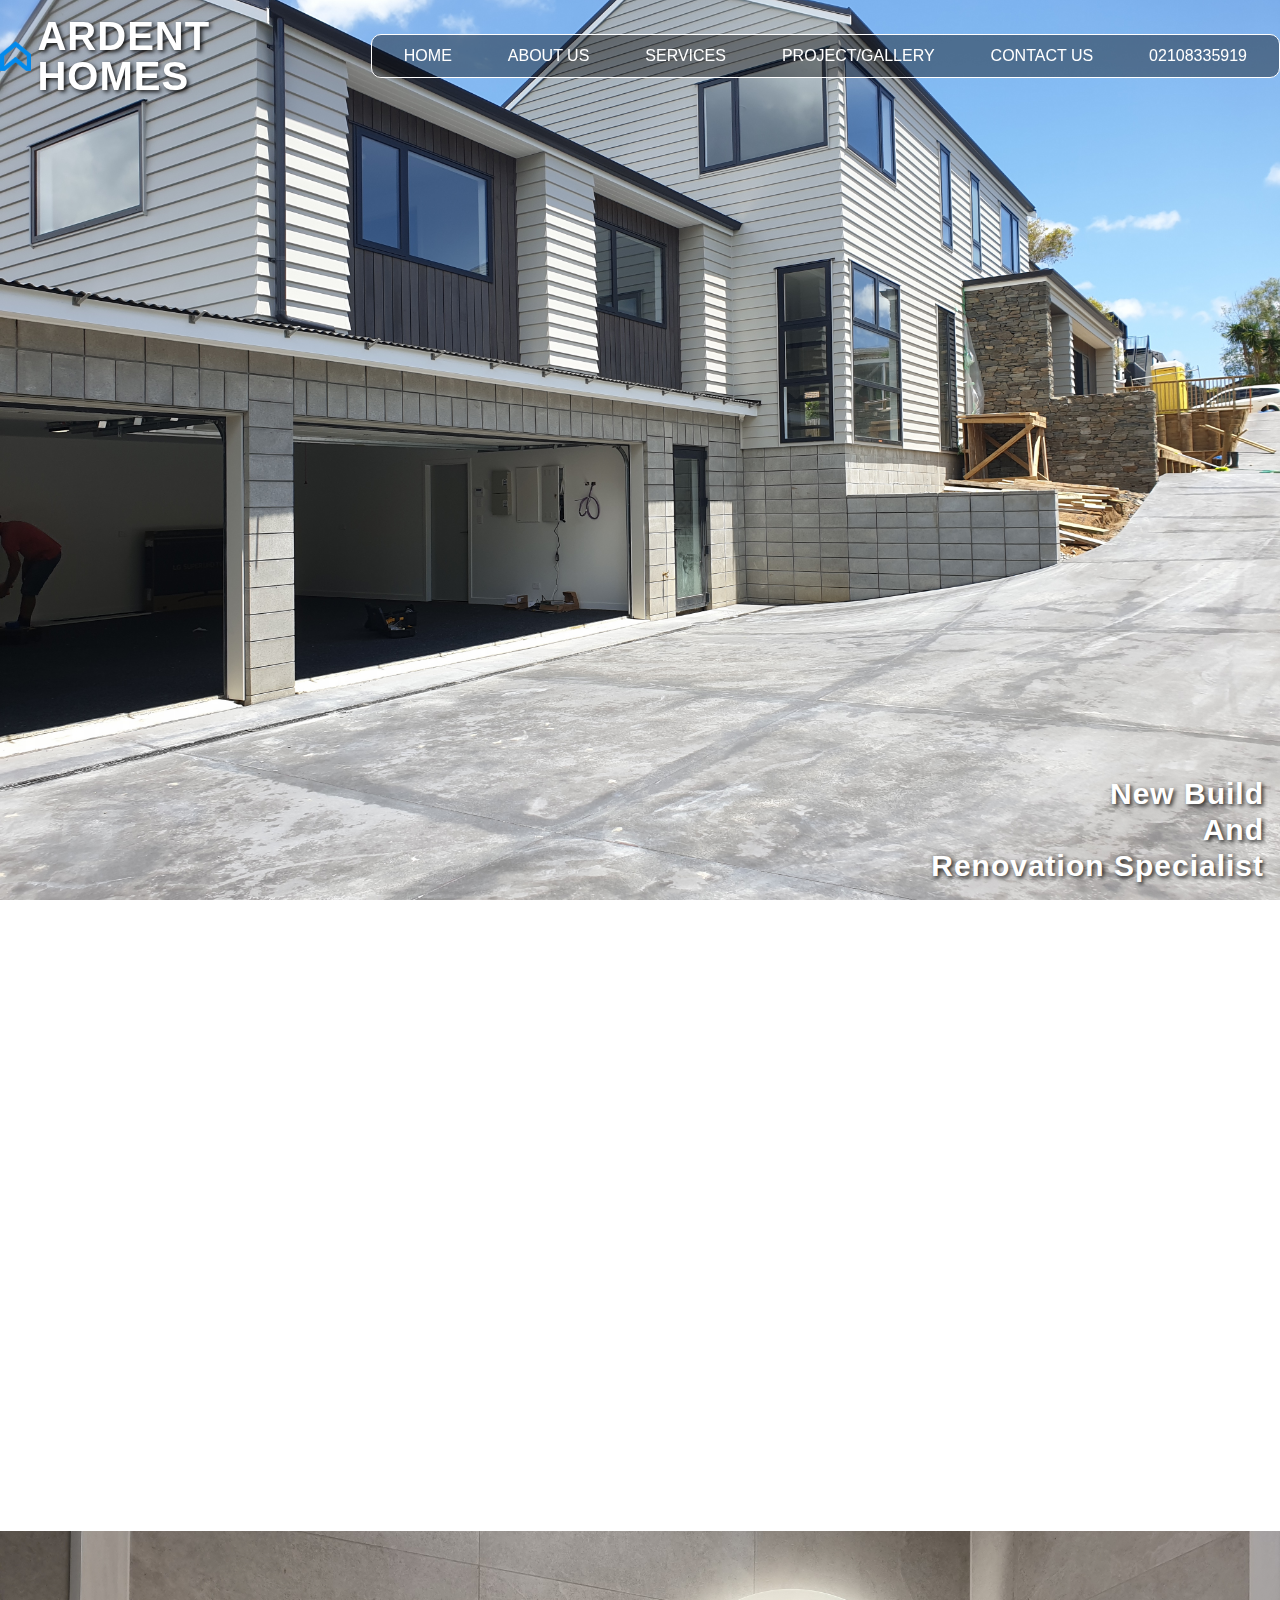
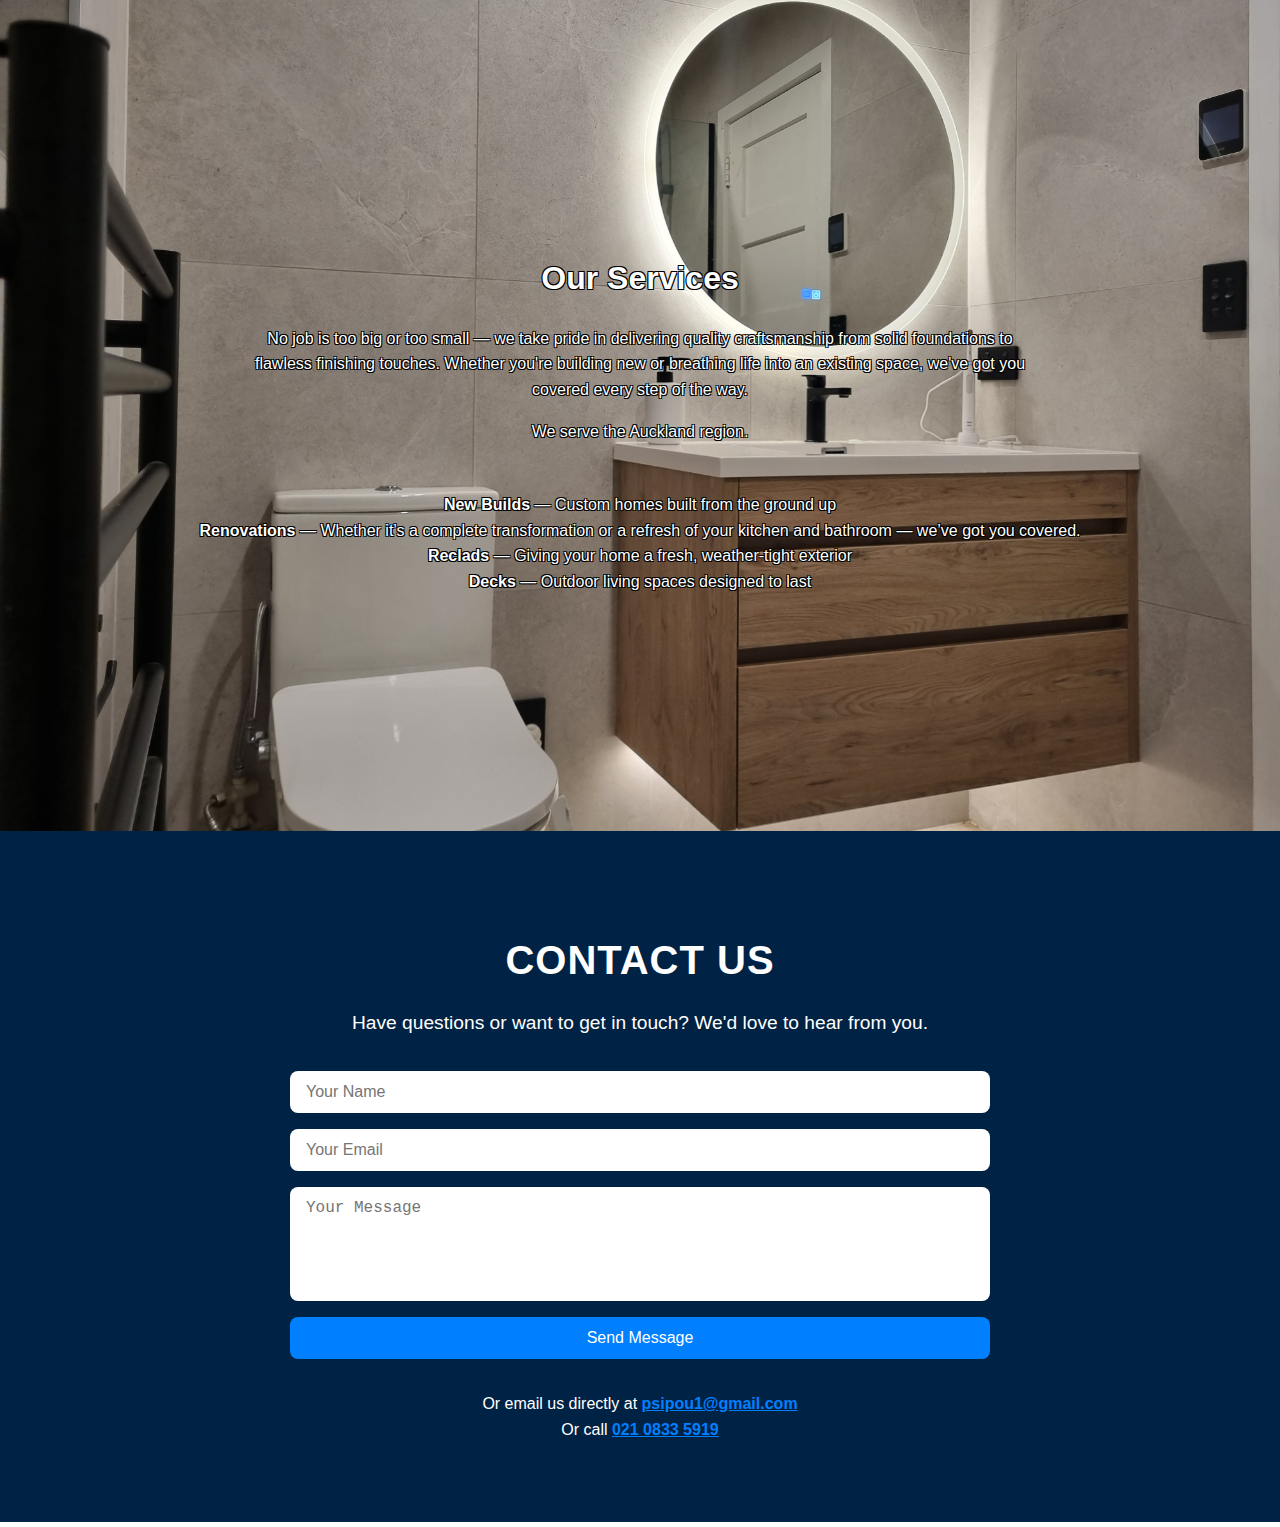
<file: index.html>
<!DOCTYPE html>
<html lang="en">
<head>
  <meta charset="UTF-8" />
  <meta name="viewport" content="width=device-width, initial-scale=1.0" />
  <title>Home | Ardent Homes</title>
  <style>
    body {
      width: 100vw;
      overflow-x: hidden;
      margin: 0;
      font-family: Arial, sans-serif;
      line-height: 1.6;
      color: #fff;
    }
    header {
      background: transparent;
      padding: 1rem 0;
      position: fixed;
      top: 0;
      z-index: 1000;
      width: 100%;
      display: flex;
      justify-content: space-between;
      align-items: center;
      border-bottom: none;
    }
    .branding {
      display: flex;
      align-items: center;
      flex: 1;
      justify-content: center;
      gap: 0.4rem;
      flex-direction: row;
    }
    .branding img {
      height: 1.9rem;
      width: auto;
      display: block;
    }
    .logo {
      font-size: 2.5rem;
      font-weight: bold;
      text-transform: uppercase;
      letter-spacing: 1px;
      color: #fff;
      line-height: 1;
      display: block;
      text-shadow: 2px 2px 4px rgba(0,0,0,0.85);
    }
    nav ul {
      list-style: none;
      margin: 0 auto;
      padding: 0.5rem 1rem;
      display: flex;
      gap: 1.5rem;
      border: 1px solid #fff;
      border-radius: 10px;
      align-items: center;
      justify-content: center;
      box-sizing: border-box;
      background: rgba(0, 0, 0, 0.4);
    }
    nav a {
      color: #fff;
      text-decoration: none;
      padding: 0.5rem 1rem;
    }
    nav a:hover {
      background: #eee;
      border-radius: 5px;
      color: #000;
    }
    .menu-toggle {
      display: none;
      font-size: 1.5rem;
      background: none;
      border: none;
      color: #fff;
      cursor: pointer;
      padding: 0.25rem 0.5rem;
      position: absolute;
      top: 1.2rem;
      right: 1rem;
      z-index: 1001;
    }
    .hero {
      position: relative;
      background: url('20191221_133024.jpg') center center no-repeat;
      background-size: cover;
      min-height: 100vh; height: 100vh;
      display: flex;
      align-items: center;
      justify-content: center;
      padding-top: 0;
      box-sizing: border-box;
      animation: subtleZoom 20s ease-in-out infinite alternate;
    }
    .hero-text {
      position: absolute;
      bottom: 1rem;
      right: 1rem;
      font-size: 1.875rem;
      font-weight: bold;
      text-transform: none;
      letter-spacing: 1px;
      color: #fff;
      text-shadow: 2px 2px 4px rgba(0,0,0,0.85);
      white-space: pre-line;
      line-height: 1.2;
      text-align: right;
    }
    @keyframes subtleZoom {
      0% { background-size: 100%; }
      100% { background-size: 103%; }
    }
    @media (max-width: 1024px) {
      #contact {
        min-height: 100vh;
      }
      #contact { height: 100vh; min-height: unset; }
      .hero {
        background-size: cover !important;
        background-position: center center !important;
        min-height: 100vh;
        width: 100vw;
        padding-top: 4rem;
      }
      html, body {
        width: 100vw;
        max-width: 100vw;
        overflow-x: hidden;
      }
      section, header, footer {
        width: 100vw;
        max-width: 100vw;
        box-sizing: border-box;
      }
      .branding img {
        height: 1.2rem;
      }
      header {
        flex-wrap: nowrap;
        flex-direction: row;
        justify-content: space-between;
        align-items: center;
      }
      .branding {
        flex-direction: row;
        gap: 0.5rem;
        align-items: center;
      }
      .logo {
        font-size: 1.8rem;
      }
      nav ul {
        flex-direction: column;
        align-items: center;
        width: 100vw;
        left: 0;
        display: none;
        background-color: rgba(255,255,255,0.95);
        font-size: 0.85rem;
        position: absolute;
        top: 100%;
        z-index: 1000;
        margin: 0;
        padding: 1rem 0;
        border-top: 1px solid #ccc;
        border-bottom: 1px solid #ccc;
      }
      nav ul.show {
        display: flex;
      }
      .menu-toggle {
        display: block;
        font-size: 1.2rem;
        top: 0.75rem;
        right: 0.5rem;
      }
      nav a {
        color: #000;
      }
      .hero-text {
        font-size: 1.875rem;
      }
    }
  </style>
</head>
<body>
  <header>
    <div class="branding">
      <img src="ardent_embem_cropped(1).png" alt="Ardent Homes Logo">
      <div class="logo">ARDENT HOMES</div>
    </div>
    <button class="menu-toggle">&#9776;</button>
    <nav>
      <ul>
        <li><a href="#">HOME</a></li>
        <li><a href="#about">ABOUT US</a></li>
        <li><a href="#services">SERVICES</a></li>
        <li><a href="#gallery">PROJECT/GALLERY</a></li>
        <li><a href="#contact">CONTACT US</a></li>
        <li><a href="tel:02108335919">02108335919</a></li>
      </ul>
    </nav>
  </header>

  <section class="hero">
    <div class="hero-text">New Build<br>And<br>Renovation Specialist</div>
  </section>

  <section id="about" class="scroll-animate" style="background: #f5f5f5; padding: 6rem 2rem; text-align: center; border-left: 12px solid #0080FF; border-radius: 0 18px 18px 0; max-width: 1100px; margin: 6rem auto; box-shadow: 0 10px 40px rgba(0, 128, 255, 0.15); position: relative; overflow: hidden; opacity: 0; transform: translateY(50px); transition: all 0.8s ease-out;">
  <h2 style="color: #002244; font-size: 2.6rem; margin-bottom: 2rem; font-weight: 800; font-family: 'Segoe UI', sans-serif; text-transform: uppercase; letter-spacing: 1.5px;">About Us</h2>
  <p style="max-width: 780px; margin: 0 auto; color: #333; font-size: 1.25rem; line-height: 1.9; font-family: 'Segoe UI', sans-serif;">
    At Ardent Homes, we’re a passionate and dedicated team with a commitment to excellence in every project we take on. Since 2013, we’ve built our reputation on quality craftsmanship, attention to detail, and a relentless work ethic that puts our clients first.
  </p>
</section>

<section id="services" class="hero" style="background: url('project2.jpg') center center no-repeat; background-size: cover; min-height: 100vh; text-align: center; display: flex; align-items: center; justify-content: center; flex-direction: column; padding-top: 6rem; box-sizing: border-box;">
  <h1 style="color: #fff; text-shadow: -1px -1px 0 #000, 1px -1px 0 #000, -1px 1px 0 #000, 1px 1px 0 #000;">Our Services</h1>
  <p style="color: #fff; text-shadow: -1px -1px 0 #000, 1px -1px 0 #000, -1px 1px 0 #000, 1px 1px 0 #000; max-width: 800px; margin: 0 auto 1rem;">
    No job is too big or too small — we take pride in delivering quality craftsmanship from solid foundations to flawless finishing touches. Whether you're building new or breathing life into an existing space, we've got you covered every step of the way.
  </p>
  <p style="color: #fff; text-shadow: -1px -1px 0 #000, 1px -1px 0 #000, -1px 1px 0 #000, 1px 1px 0 #000; max-width: 800px; margin: 0 auto 1rem;">
    We serve the Auckland region.
  </p>
  <ul style="list-style: none; padding: 1rem;">
    <li style="color: #fff; text-shadow: -1px -1px 0 #000, 1px -1px 0 #000, -1px 1px 0 #000, 1px 1px 0 #000;"><strong>New Builds</strong> — Custom homes built from the ground up</li>
    <li style="color: #fff; text-shadow: -1px -1px 0 #000, 1px -1px 0 #000, -1px 1px 0 #000, 1px 1px 0 #000;"><strong>Renovations</strong> — Whether it’s a complete transformation or a refresh of your kitchen and bathroom — we’ve got you covered.</li>
    <li style="color: #fff; text-shadow: -1px -1px 0 #000, 1px -1px 0 #000, -1px 1px 0 #000, 1px 1px 0 #000;"><strong>Reclads</strong> — Giving your home a fresh, weather-tight exterior</li>
    <li style="color: #fff; text-shadow: -1px -1px 0 #000, 1px -1px 0 #000, -1px 1px 0 #000, 1px 1px 0 #000;"><strong>Decks</strong> — Outdoor living spaces designed to last</li>
  </ul>
</section>

  <section id="contact" style="background: #002244; color: #fff; padding: 4rem 2rem; text-align: center; display: flex; flex-direction: column; justify-content: center; height: auto;""">
  <h2 style="font-size: 2.5rem; margin-bottom: 1rem; font-family: 'Segoe UI', sans-serif; text-transform: uppercase; letter-spacing: 1px;">Contact Us</h2>
  <p style="font-size: 1.2rem; max-width: 700px; margin: 0 auto 2rem; font-family: 'Segoe UI', sans-serif;">
    Have questions or want to get in touch? We'd love to hear from you.
  </p>
  <form action="https://formspree.io/f/xnnvanle" method="POST" style="width: 100%; max-width: 700px; margin: 0 auto; display: flex; flex-direction: column; gap: 1rem; font-family: 'Segoe UI', sans-serif;">
    <input type="text" name="name" placeholder="Your Name" required style="width: 100%; padding: 0.75rem 1rem; border-radius: 8px; border: none; font-size: 1rem; box-sizing: border-box;" />
    <input type="email" name="email" placeholder="Your Email" required style="width: 100%; padding: 0.75rem 1rem; border-radius: 8px; border: none; font-size: 1rem; box-sizing: border-box;" />
    <textarea name="message" rows="5" placeholder="Your Message" required style="width: 100%; padding: 0.75rem 1rem; border-radius: 8px; border: none; font-size: 1rem; box-sizing: border-box; resize: none;"></textarea>
    <button type="submit" style="width: 100%; padding: 0.75rem 1rem; background-color: #0080FF; color: #fff; border: none; font-size: 1rem; border-radius: 8px; cursor: pointer; box-sizing: border-box;">Send Message</button>
    <input type="hidden" name="_next" value="https://yourdomain.com/thank-you.html" />
  </form>
  <p style="margin-top: 2rem; font-size: 1rem;">
    Or email us directly at <a href="mailto:psipou1@gmail.com" style="color: #0080FF; font-weight: bold; text-decoration: underline;">psipou1@gmail.com</a><br />
    Or call <a href="tel:02108335919" style="color: #0080FF; font-weight: bold; text-decoration: underline;">021 0833 5919</a>
  </p>
</section>

  <script>
    document.addEventListener('DOMContentLoaded', () => {
      const aboutSection = document.querySelector('#about');
      const onScroll = () => {
        const rect = aboutSection.getBoundingClientRect();
        if (rect.top <= window.innerHeight - 100) {
          aboutSection.style.opacity = '1';
          aboutSection.style.transform = 'translateY(0)';
          window.removeEventListener('scroll', onScroll);
        }
      };
      window.addEventListener('scroll', onScroll);
      onScroll(); // check on load in case it's already visible

      const menuToggle = document.querySelector(".menu-toggle");
      const menu = document.querySelector("nav ul");
      menuToggle.addEventListener("click", () => {
        menu.classList.toggle("show");
      });
    });
  </script>
</body>
</html>
</file>
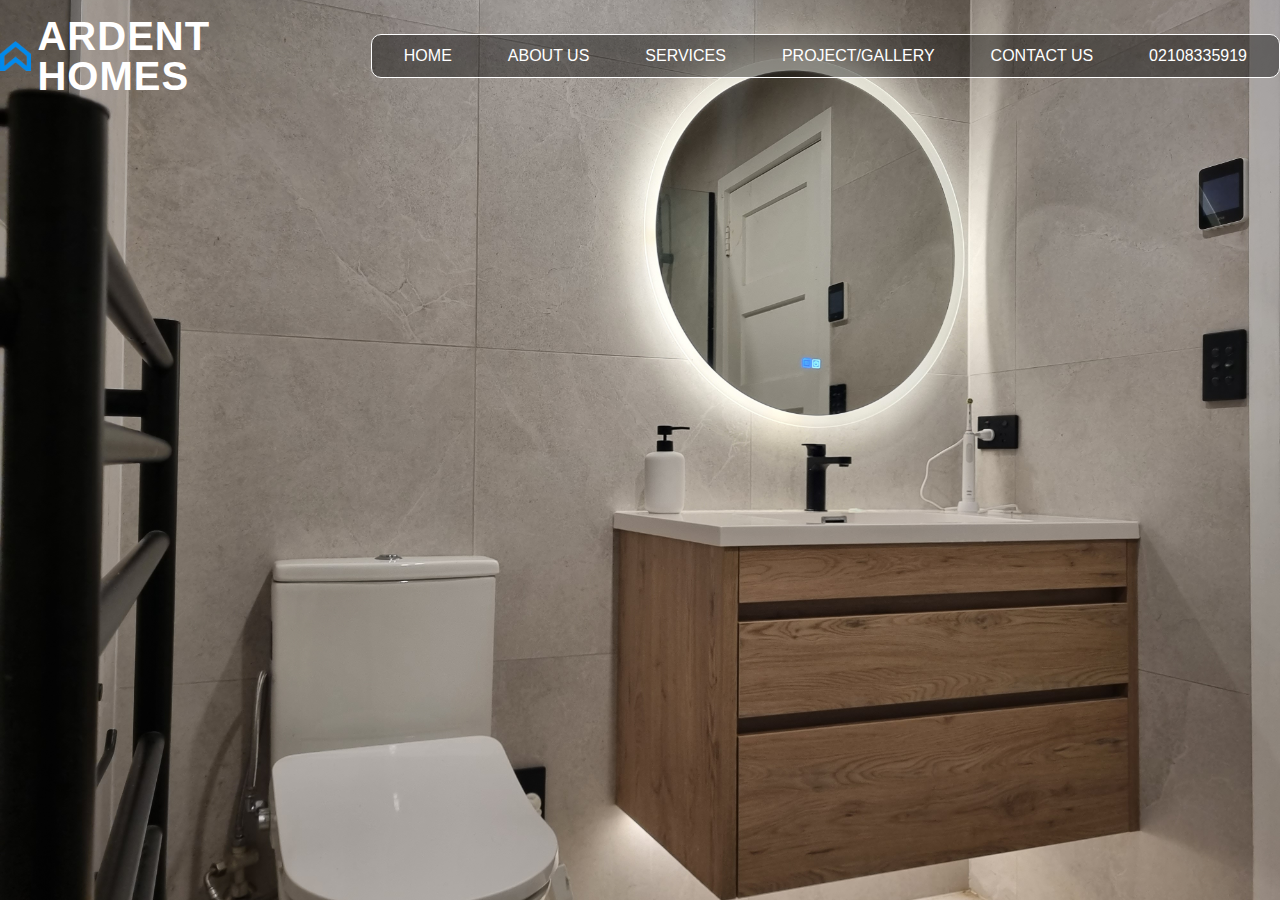
<file: services.html>
<!DOCTYPE html>
<html lang="en">
<head>
  <meta charset="UTF-8" />
  <meta name="viewport" content="width=device-width, initial-scale=1.0" />
  <title>Our Services | Ardent Homes</title>
  <style>
    body {
      width: 100vw;
      overflow-x: hidden;
      margin: 0;
      font-family: Arial, sans-serif;
      line-height: 1.6;
      color: #fff;
    }
    header {
      background: transparent;
      padding: 1rem 0;
      position: absolute;
      top: 0;
      z-index: 1000;
      width: 100%;
      display: flex;
      justify-content: space-between;
      align-items: center;
      border-bottom: none;
    }
    .branding {
      display: flex;
      align-items: center;
      flex: 1;
      justify-content: center;
      gap: 0.4rem;
      flex-direction: row;
    }
    .branding img {
      height: 1.9rem;
      width: auto;
      display: block;
    }
    .logo {
      font-size: 2.5rem;
      font-weight: bold;
      text-transform: uppercase;
      letter-spacing: 1px;
      color: #fff;
      line-height: 1;
      display: block;
    }
    nav ul {
      list-style: none;
      margin: 0 auto;
      padding: 0.5rem 1rem;
      display: flex;
      gap: 1.5rem;
      border: 1px solid #fff;
      border-radius: 10px;
      align-items: center;
      justify-content: center;
      box-sizing: border-box;
      background: rgba(0, 0, 0, 0.4);
    }
    nav a {
  color: #fff;
      text-decoration: none;
      padding: 0.5rem 1rem;
    }
    nav a:hover {
      background: #eee;
      border-radius: 5px;
      color: #000;
    }
    .menu-toggle {
      display: none;
      font-size: 1.5rem;
      background: none;
      border: none;
      color: #fff;
      cursor: pointer;
      padding: 0.25rem 0.5rem;
      position: absolute;
      top: 1.2rem;
      right: 1rem;
      z-index: 1001;
    }
    .hero {
      background: url('project2.jpg') center center no-repeat;
      background-size: cover;
      min-height: 100vh;
      text-align: center;
      display: flex;
      align-items: center;
      justify-content: center;
      flex-direction: column;
      padding-top: 6rem;
      box-sizing: border-box;
    }
    .hero h1 {
      font-size: 3rem;
      margin-bottom: 1rem;
    }
    .hero p, .hero ul, .hero a {
      max-width: 800px;
      margin: 0 auto 1rem;
      padding: 0 1rem;
    }
    .hero ul {
      list-style: none;
      padding: 1rem;
    }
    .hero li {
      margin-bottom: 0.5rem;
    }
    a {
      color: #fff;
      text-decoration: underline;
    }
    @media (max-width: 1024px) {
      .hero {
        background-size: cover !important;
        background-position: center center !important;
        min-height: 100vh;
        width: 100vw;
      }
      html, body {
        width: 100vw;
        max-width: 100vw;
        overflow-x: hidden;
      }
      section, header, footer {
        width: 100vw;
        max-width: 100vw;
        box-sizing: border-box;
      }
      .branding img {
        height: 1.2rem;
      }
      header {
        flex-wrap: nowrap;
        flex-direction: row;
        justify-content: space-between;
        align-items: center;
      }
      .branding {
        flex-direction: row;
        gap: 0.5rem;
        align-items: center;
      }
      .logo {
        font-size: 1.8rem;
      }
      nav ul {
        flex-direction: column;
        align-items: center;
        width: 100vw;
        left: 0;
        display: none;
        background-color: rgba(255,255,255,0.95);
        font-size: 0.85rem;
        position: absolute;
        top: 100%;
        z-index: 1000;
        margin: 0;
        padding: 1rem 0;
        border-top: 1px solid #ccc;
        border-bottom: 1px solid #ccc;
      }
      nav ul.show {
        display: flex;
      }
      .menu-toggle {
        display: block;
        font-size: 1.2rem;
        right: 1rem;
      }
      nav a {
        color: #000;
      }
    }
    .hero a:hover {
    background-color: rgba(255, 255, 255, 0.2);
    padding: 0.5rem 1.2rem;
    border-radius: 6px;
    transition: all 0.3s ease-in-out;
  }
  .hero li:hover {
    transform: scale(1.02);
    background-color: rgba(255, 255, 255, 0.05);
    border-radius: 6px;
    transition: all 0.3s ease;
  }
  .hero {
    animation: subtleZoom 20s ease-in-out infinite alternate;
  }

  @keyframes subtleZoom {
    0% {
      background-size: 100%;
    }
    100% {
      background-size: 103%;
    }
  }
</style>
<style>
  .hero h1, .hero p, .hero li, .hero a {
    opacity: 0;
    transform: translateY(20px);
    animation: fadeSlideUp 1s ease-out forwards;
  }
  .hero h1 {
    animation-delay: 0.1s;
  }
  .hero p {
    animation-delay: 0.3s;
  }
  .hero li:nth-child(1) { animation-delay: 0.5s; }
  .hero li:nth-child(2) { animation-delay: 0.7s; }
  .hero li:nth-child(3) { animation-delay: 0.9s; }
  .hero li:nth-child(4) { animation-delay: 1.1s; }
  .hero a {
    animation-delay: 1.3s;
  }
  @keyframes fadeSlideUp {
    to {
      opacity: 1;
      transform: translateY(0);
    }
  }
</style>
</head>
<body>
  <header>
    <div class="branding">
      <img src="ardent_embem_cropped(1).png" alt="Ardent Homes Logo">
      <div class="logo">ARDENT HOMES</div>
    </div>
    <button class="menu-toggle">&#9776;</button>
    <nav>
  <ul>
    <li><a href="index.html">HOME</a></li>
    <li><a href="index.html#about">ABOUT US</a></li>
    <li><a href="services.html">SERVICES</a></li>
    <li><a href="index.html#gallery">PROJECT/GALLERY</a></li>
    <li><a href="index.html#contact">CONTACT US</a></li>
    <li><a href="tel:02108335919">02108335919</a></li>
  </ul>
</nav>
  </header>

  <section class="hero">
    <h1 style="color: #fff; text-shadow: -1px -1px 0 #000, 1px -1px 0 #000, -1px 1px 0 #000, 1px 1px 0 #000;">Our Services</h1>
    <p style="color: #fff; text-shadow: -1px -1px 0 #000, 1px -1px 0 #000, -1px 1px 0 #000, 1px 1px 0 #000;">No job is too big or too small — we take pride in delivering quality craftsmanship from solid foundations to flawless finishing touches. Whether you're building new or breathing life into an existing space, we've got you covered every step of the way.</p>
    <ul>
  <li style="color: #fff; text-shadow: -1px -1px 0 #000, 1px -1px 0 #000, -1px 1px 0 #000, 1px 1px 0 #000;"><strong>New Builds</strong> — Custom homes built from the ground up</li>
  <li style="color: #fff; text-shadow: -1px -1px 0 #000, 1px -1px 0 #000, -1px 1px 0 #000, 1px 1px 0 #000;"><strong>Renovations</strong> — Whether it’s a complete transformation or a refresh of your kitchen and bathroom — we’ve got you covered.</li>
  <li style="color: #fff; text-shadow: -1px -1px 0 #000, 1px -1px 0 #000, -1px 1px 0 #000, 1px 1px 0 #000;"><strong>Reclads</strong> — Giving your home a fresh, weather-tight exterior</li>
  <li style="color: #fff; text-shadow: -1px -1px 0 #000, 1px -1px 0 #000, -1px 1px 0 #000, 1px 1px 0 #000;"><strong>Decks</strong> — Outdoor living spaces designed to last</li>
</ul>
    
  </section>

  <script>
    document.addEventListener("DOMContentLoaded", () => {
      const menuToggle = document.querySelector(".menu-toggle");
      const menu = document.querySelector("nav ul");
      menuToggle.addEventListener("click", () => {
        menu.classList.toggle("show");
      });
    });
  </script>
</body>
</html>
</file>
